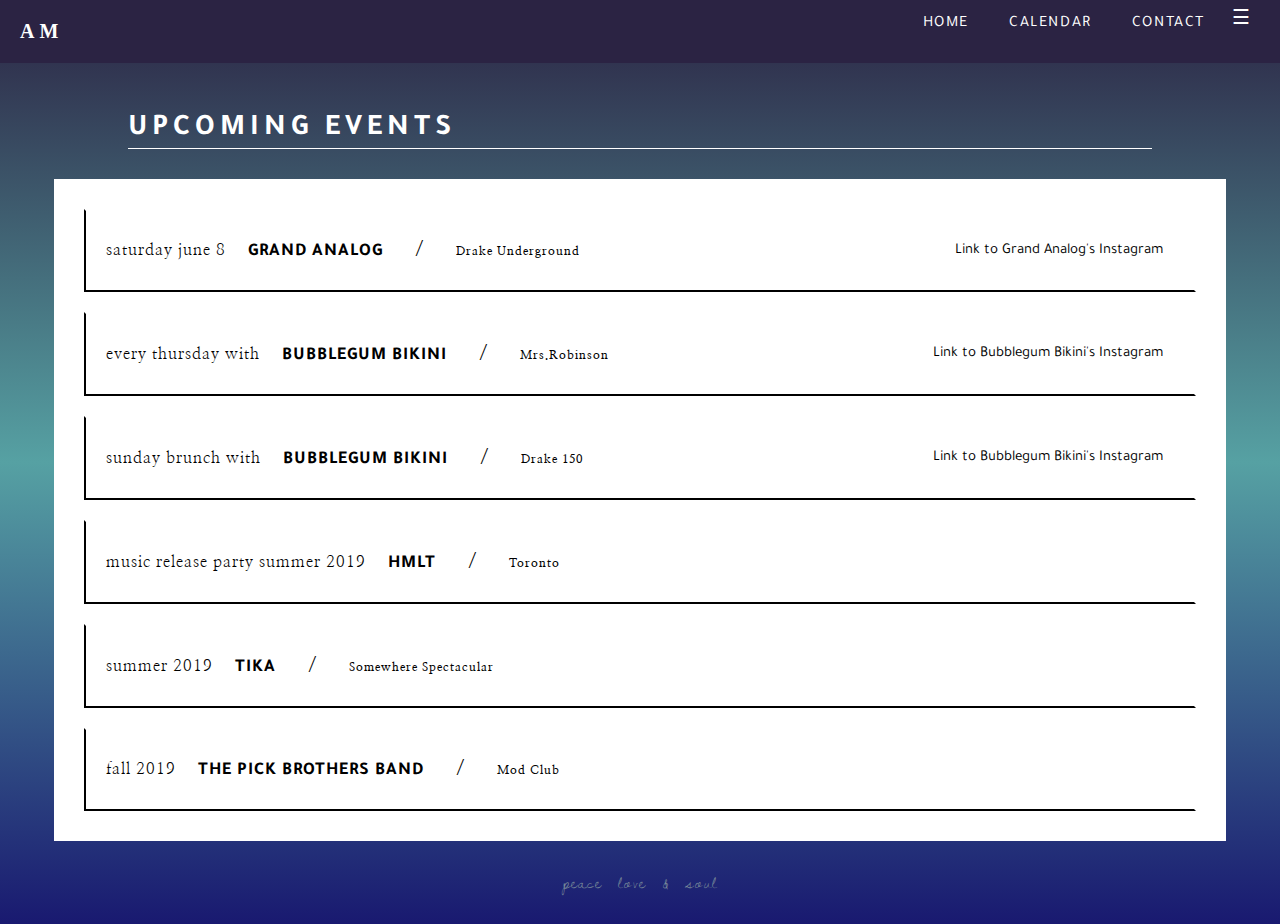
<file: calendar.html>
<!DOCTYPE html>
<html lang="en">
<head>
    <meta charset="UTF-8">
    <title>Aubrey McGhee / Calendar</title>
    <link rel="shortcut icon" type="image/png" href="images/favicon.png">
    <meta name="viewport" content="width=device-width, initial-scale=1.0">
    <meta http-equiv="X-UA-Compatible" content="ie=edge">
    <meta name="description" content="Aubrey is a Toronto based Saxaphonist and music producer ">
	<meta name="keywords" content="saxaphone, music, toronto">
    <link href="https://fonts.googleapis.com/css?family=Nanum+Myeongjo:400,800|Tajawal:400,700" rel="stylesheet">
    <link rel="stylesheet" href="https://use.fontawesome.com/releases/v5.8.1/css/all.css" integrity="sha384-50oBUHEmvpQ+1lW4y57PTFmhCaXp0ML5d60M1M7uH2+nqUivzIebhndOJK28anvf" crossorigin="anonymous">
    <link href="https://fonts.googleapis.com/css?family=Dawning+of+a+New+Day" rel="stylesheet">
    <link rel="stylesheet" href="styles/main.css"/>
    
</head>

<body>

    <header>
        <div class="headContainer">
            <div class="logo">
                <h1>AM</h1>
            </div>
            <div class="hamburger">
                <label for="toggle">&#9776;</label>
                <input type="checkbox" id="toggle">
                <ul class="dropDown">
                    <li>
                        <a href="https://www.instagram.com/therealmcghee/?utm_source=ig_profile_share&igshid=limye2cjjm8s">
                        <i class="fab fa-instagram"></i>
                        <span class="sr-only">Link to Aubrey's Instagram</span>
                        </a>
                    </li>
                    <li>
                        <a href="https://twitter.com/therealmcghee?lang=en">
                            <i class="fab fa-twitter"></i>
                            <span class="sr-only">Link to Aubrey's twitter</span>
                        </a>
                    </li>
                </ul>
            </div>	
            <nav class ="topNav">
                <ul>
                    <li><a href="index.html">Home</a></li>
                    <li><a href="calendar.html">Calendar</a></li>
                    <li><a href="contact.html">Contact</a></li>
                </ul>
            </nav>
        </div>	 
    </header>


    <div class ="title">
        <h1>Upcoming Events</h1>
    </div>

    <div class="upcoming">
        <div class="LiveEvent">
            <h1> saturday June 8</h1>
            <h2>Grand Analog</h2>
            <p>/</p>
            <h3>Drake Underground</h3>
            <a class="socialLink" href="https://www.instagram.com/grandanalog/?hl=en">
                <i class="fab fa-instagram"></i>
                <span class="sr-only">Link to Grand Analog's Instagram </span>
            </a>
        </div>
        <div class="LiveEvent">
            <h1>Every Thursday with </h1>
            <h2>Bubblegum Bikini</h2>
            <p>/</p>
            <h3>Mrs.Robinson</h3>
            <a class="socialLink" href="https://www.instagram.com/bubblegumbikini/?hl=en">
                <i class="fab fa-instagram"></i>
                <span class="sr-only">Link to Bubblegum Bikini's Instagram </span>
            </a>
        </div>
        <div class="LiveEvent">
            <h1>sunday brunch with </h1>
            <h2>Bubblegum Bikini</h2>
            <p>/</p>
            <h3>Drake 150</h3>
            <a class="socialLink" href="https://www.instagram.com/bubblegumbikini/?hl=en">
                <i class="fab fa-instagram"></i>
                <span class="sr-only">Link to Bubblegum Bikini's Instagram </span>
            </a>
        </div>
        <div class="LiveEvent">
            <h1>music release party summer 2019</h1>
            <h2>HMLT</h2>
            <p>/</p>
            <h3>Toronto</h3>
            <!-- <a href="">Join us</a> -->
         </div>
        <div class="LiveEvent">
            <h1>summer 2019</h1>
            <h2>TiKA</h2>
            <p>/</p>
            <h3>Somewhere Spectacular</h3>
            <!-- <a href="">Join us</a> -->
        </div>
        <div class="LiveEvent">
            <h1>fall 2019</h1>
            <h2>the Pick Brothers Band</h2>
            <p>/</p>
            <h3>Mod Club</h3>
            <!-- <a href="">Join us</a>          -->
       </div>
    </div>


<footer>
    <p>peace love & soul</p>
</footer>


</body>
</html>
</file>
<file: styles/main.css>
html {
  line-height: 1.15;
  -ms-text-size-adjust: 100%;
  -webkit-text-size-adjust: 100%;
}

body {
  margin: 0;
}

article, aside, footer, header, nav, section {
  display: block;
}

h1 {
  font-size: 2em;
  margin: .67em 0;
}

figcaption, figure, main {
  display: block;
}

figure {
  margin: 1em 40px;
}

hr {
  -webkit-box-sizing: content-box;
          box-sizing: content-box;
  height: 0;
  overflow: visible;
}

pre {
  font-family: monospace,monospace;
  font-size: 1em;
}

a {
  background-color: transparent;
  -webkit-text-decoration-skip: objects;
}

abbr[title] {
  border-bottom: none;
  text-decoration: underline;
  -webkit-text-decoration: underline dotted;
          text-decoration: underline dotted;
}

b, strong {
  font-weight: inherit;
}

b, strong {
  font-weight: bolder;
}

code, kbd, samp {
  font-family: monospace,monospace;
  font-size: 1em;
}

dfn {
  font-style: italic;
}

mark {
  background-color: #ff0;
  color: #000;
}

small {
  font-size: 80%;
}

sub, sup {
  font-size: 75%;
  line-height: 0;
  position: relative;
  vertical-align: baseline;
}

sub {
  bottom: -.25em;
}

sup {
  top: -.5em;
}

audio, video {
  display: inline-block;
}

audio:not([controls]) {
  display: none;
  height: 0;
}

img {
  border-style: none;
}

svg:not(:root) {
  overflow: hidden;
}

button, input, optgroup, select, textarea {
  font-family: sans-serif;
  font-size: 100%;
  line-height: 1.15;
  margin: 0;
}

button, input {
  overflow: visible;
}

button, select {
  text-transform: none;
}

button, html [type=button], [type=reset], [type=submit] {
  -webkit-appearance: button;
}

button::-moz-focus-inner, [type=button]::-moz-focus-inner, [type=reset]::-moz-focus-inner, [type=submit]::-moz-focus-inner {
  border-style: none;
  padding: 0;
}

button:-moz-focusring, [type=button]:-moz-focusring, [type=reset]:-moz-focusring, [type=submit]:-moz-focusring {
  outline: 1px dotted ButtonText;
}

fieldset {
  padding: .35em .75em .625em;
}

legend {
  -webkit-box-sizing: border-box;
          box-sizing: border-box;
  color: inherit;
  display: table;
  max-width: 100%;
  padding: 0;
  white-space: normal;
}

progress {
  display: inline-block;
  vertical-align: baseline;
}

textarea {
  overflow: auto;
}

[type=checkbox], [type=radio] {
  -webkit-box-sizing: border-box;
          box-sizing: border-box;
  padding: 0;
}

[type=number]::-webkit-inner-spin-button, [type=number]::-webkit-outer-spin-button {
  height: auto;
}

[type=search] {
  -webkit-appearance: textfield;
  outline-offset: -2px;
}

[type=search]::-webkit-search-cancel-button, [type=search]::-webkit-search-decoration {
  -webkit-appearance: none;
}

::-webkit-file-upload-button {
  -webkit-appearance: button;
  font: inherit;
}

details, menu {
  display: block;
}

summary {
  display: list-item;
}

canvas {
  display: inline-block;
}

template {
  display: none;
}

[hidden] {
  display: none;
}

.clearfix:after {
  visibility: hidden;
  display: block;
  font-size: 0;
  content: " ";
  clear: both;
  height: 0;
}

html {
  line-height: 1.15;
  -ms-text-size-adjust: 100%;
  -webkit-text-size-adjust: 100%;
}

body {
  margin: 0;
}

article, aside, footer, header, nav, section {
  display: block;
}

h1 {
  font-size: 2em;
  margin: .67em 0;
}

figcaption, figure, main {
  display: block;
}

figure {
  margin: 1em 40px;
}

hr {
  -webkit-box-sizing: content-box;
          box-sizing: content-box;
  height: 0;
  overflow: visible;
}

pre {
  font-family: monospace,monospace;
  font-size: 1em;
}

a {
  background-color: transparent;
  -webkit-text-decoration-skip: objects;
}

abbr[title] {
  border-bottom: none;
  text-decoration: underline;
  -webkit-text-decoration: underline dotted;
          text-decoration: underline dotted;
}

b, strong {
  font-weight: inherit;
}

b, strong {
  font-weight: bolder;
}

code, kbd, samp {
  font-family: monospace,monospace;
  font-size: 1em;
}

dfn {
  font-style: italic;
}

mark {
  background-color: #ff0;
  color: #000;
}

small {
  font-size: 80%;
}

sub, sup {
  font-size: 75%;
  line-height: 0;
  position: relative;
  vertical-align: baseline;
}

sub {
  bottom: -.25em;
}

sup {
  top: -.5em;
}

audio, video {
  display: inline-block;
}

audio:not([controls]) {
  display: none;
  height: 0;
}

img {
  border-style: none;
}

svg:not(:root) {
  overflow: hidden;
}

button, input, optgroup, select, textarea {
  font-family: sans-serif;
  font-size: 100%;
  line-height: 1.15;
  margin: 0;
}

button, input {
  overflow: visible;
}

button, select {
  text-transform: none;
}

button, html [type=button], [type=reset], [type=submit] {
  -webkit-appearance: button;
}

button::-moz-focus-inner, [type=button]::-moz-focus-inner, [type=reset]::-moz-focus-inner, [type=submit]::-moz-focus-inner {
  border-style: none;
  padding: 0;
}

button:-moz-focusring, [type=button]:-moz-focusring, [type=reset]:-moz-focusring, [type=submit]:-moz-focusring {
  outline: 1px dotted ButtonText;
}

fieldset {
  padding: .35em .75em .625em;
}

legend {
  -webkit-box-sizing: border-box;
          box-sizing: border-box;
  color: inherit;
  display: table;
  max-width: 100%;
  padding: 0;
  white-space: normal;
}

progress {
  display: inline-block;
  vertical-align: baseline;
}

textarea {
  overflow: auto;
}

[type=checkbox], [type=radio] {
  -webkit-box-sizing: border-box;
          box-sizing: border-box;
  padding: 0;
}

[type=number]::-webkit-inner-spin-button, [type=number]::-webkit-outer-spin-button {
  height: auto;
}

[type=search] {
  -webkit-appearance: textfield;
  outline-offset: -2px;
}

[type=search]::-webkit-search-cancel-button, [type=search]::-webkit-search-decoration {
  -webkit-appearance: none;
}

::-webkit-file-upload-button {
  -webkit-appearance: button;
  font: inherit;
}

details, menu {
  display: block;
}

summary {
  display: list-item;
}

canvas {
  display: inline-block;
}

template {
  display: none;
}

[hidden] {
  display: none;
}

.clearfix:after {
  visibility: hidden;
  display: block;
  font-size: 0;
  content: " ";
  clear: both;
  height: 0;
}

header {
  background-color: #2b2343;
  position: -webkit-sticky;
  position: sticky;
  top: 0;
  z-index: 10;
}

.hamburger label {
  font-size: 2rem;
  position: absolute;
  top: 10px;
  right: 30px;
}

.hamburger #toggle {
  display: none;
  width: 100px;
}

.hamburger #toggle:checked + .dropDown {
  display: block;
}

.headContainer .dropDown {
  display: -webkit-box;
  display: -ms-flexbox;
  display: flex;
  -webkit-box-orient: vertical;
  -webkit-box-direction: normal;
      -ms-flex-direction: column;
          flex-direction: column;
  display: none;
  position: absolute;
  z-index: 3;
  top: 45px;
  right: 0px;
  display: none;
}

.headContainer .dropDown li {
  background-color: #2b2343;
  padding: 15px;
  margin: 0;
  width: 100%;
}

.headContainer .dropDown a {
  display: block;
  text-align: center;
}

.headContainer {
  display: -webkit-box;
  display: -ms-flexbox;
  display: flex;
  -webkit-box-orient: horizontal;
  -webkit-box-direction: normal;
      -ms-flex-direction: row;
          flex-direction: row;
  width: 100%;
  position: relative;
}

.headContainer .logo {
  margin: 10px;
  width: 20%;
}

.headContainer .logo h1 {
  color: white;
  font-family: 'Tinos', serif;
  font-size: 2rem;
  letter-spacing: .5rem;
  margin: 10px;
  padding: 0;
}

.headContainer .topNav {
  display: -webkit-box;
  display: -ms-flexbox;
  display: flex;
  -webkit-box-pack: end;
      -ms-flex-pack: end;
          justify-content: flex-end;
  width: 100%;
  margin-right: 50px;
}

.headContainer ul {
  font-size: 1.6rem;
  list-style-type: none;
  display: -webkit-box;
  display: -ms-flexbox;
  display: flex;
  padding: 0;
  margin: .5rem;
}

.headContainer li {
  padding: 10px;
  display: block;
}

.headContainer a {
  text-decoration: none;
  color: white;
  text-transform: uppercase;
  letter-spacing: .1em;
  padding: 10px;
  border-bottom: 1px solid transparent;
}

.headContainer a:hover {
  border-bottom: 2px solid #778899;
}

.headContainer a:active {
  background-color: white;
  color: black;
  padding: 10px;
}

footer p {
  color: #778899;
  font-family: "Dawning of a New Day", cursive;
  font-size: 2rem;
  font-stretch: ultra-expanded;
  padding: 30px;
  margin: 0 auto;
  text-align: center;
  letter-spacing: .05em;
  word-spacing: .3em;
}

@media (max-width: 765px) {
  .topNav {
    margin-right: 10x;
  }
  ul {
    font-size: .5rem;
    padding-right: 10px;
  }
  li {
    padding: 5px;
  }
  a {
    letter-spacing: .1em;
    padding: 10px;
    border-bottom: 1px solid transparent;
  }
  a:hover {
    border-bottom: 2px solid #778899;
  }
  a:active {
    padding: 10px;
  }
}

@media (max-width: 550px) {
  .headContainer .logo h1 {
    margin: 5px;
    font-size: 2rem;
  }
  .hamburger label {
    font-size: 2rem;
    position: absolute;
    top: 20px;
    right: 20px;
  }
  .topNav {
    margin-right: 10x;
  }
  .topNav ul {
    font-size: 1.3rem;
    padding-right: 10px;
  }
  .topNav li {
    padding: 5px;
  }
  .topNav a:active {
    padding: 5px;
  }
}

html {
  line-height: 1.15;
  -ms-text-size-adjust: 100%;
  -webkit-text-size-adjust: 100%;
}

body {
  margin: 0;
}

article, aside, footer, header, nav, section {
  display: block;
}

h1 {
  font-size: 2em;
  margin: .67em 0;
}

figcaption, figure, main {
  display: block;
}

figure {
  margin: 1em 40px;
}

hr {
  -webkit-box-sizing: content-box;
          box-sizing: content-box;
  height: 0;
  overflow: visible;
}

pre {
  font-family: monospace,monospace;
  font-size: 1em;
}

a {
  background-color: transparent;
  -webkit-text-decoration-skip: objects;
}

abbr[title] {
  border-bottom: none;
  text-decoration: underline;
  -webkit-text-decoration: underline dotted;
          text-decoration: underline dotted;
}

b, strong {
  font-weight: inherit;
}

b, strong {
  font-weight: bolder;
}

code, kbd, samp {
  font-family: monospace,monospace;
  font-size: 1em;
}

dfn {
  font-style: italic;
}

mark {
  background-color: #ff0;
  color: #000;
}

small {
  font-size: 80%;
}

sub, sup {
  font-size: 75%;
  line-height: 0;
  position: relative;
  vertical-align: baseline;
}

sub {
  bottom: -.25em;
}

sup {
  top: -.5em;
}

audio, video {
  display: inline-block;
}

audio:not([controls]) {
  display: none;
  height: 0;
}

img {
  border-style: none;
}

svg:not(:root) {
  overflow: hidden;
}

button, input, optgroup, select, textarea {
  font-family: sans-serif;
  font-size: 100%;
  line-height: 1.15;
  margin: 0;
}

button, input {
  overflow: visible;
}

button, select {
  text-transform: none;
}

button, html [type=button], [type=reset], [type=submit] {
  -webkit-appearance: button;
}

button::-moz-focus-inner, [type=button]::-moz-focus-inner, [type=reset]::-moz-focus-inner, [type=submit]::-moz-focus-inner {
  border-style: none;
  padding: 0;
}

button:-moz-focusring, [type=button]:-moz-focusring, [type=reset]:-moz-focusring, [type=submit]:-moz-focusring {
  outline: 1px dotted ButtonText;
}

fieldset {
  padding: .35em .75em .625em;
}

legend {
  -webkit-box-sizing: border-box;
          box-sizing: border-box;
  color: inherit;
  display: table;
  max-width: 100%;
  padding: 0;
  white-space: normal;
}

progress {
  display: inline-block;
  vertical-align: baseline;
}

textarea {
  overflow: auto;
}

[type=checkbox], [type=radio] {
  -webkit-box-sizing: border-box;
          box-sizing: border-box;
  padding: 0;
}

[type=number]::-webkit-inner-spin-button, [type=number]::-webkit-outer-spin-button {
  height: auto;
}

[type=search] {
  -webkit-appearance: textfield;
  outline-offset: -2px;
}

[type=search]::-webkit-search-cancel-button, [type=search]::-webkit-search-decoration {
  -webkit-appearance: none;
}

::-webkit-file-upload-button {
  -webkit-appearance: button;
  font: inherit;
}

details, menu {
  display: block;
}

summary {
  display: list-item;
}

canvas {
  display: inline-block;
}

template {
  display: none;
}

[hidden] {
  display: none;
}

.clearfix:after {
  visibility: hidden;
  display: block;
  font-size: 0;
  content: " ";
  clear: both;
  height: 0;
}

html {
  line-height: 1.15;
  -ms-text-size-adjust: 100%;
  -webkit-text-size-adjust: 100%;
}

body {
  margin: 0;
}

article, aside, footer, header, nav, section {
  display: block;
}

h1 {
  font-size: 2em;
  margin: .67em 0;
}

figcaption, figure, main {
  display: block;
}

figure {
  margin: 1em 40px;
}

hr {
  -webkit-box-sizing: content-box;
          box-sizing: content-box;
  height: 0;
  overflow: visible;
}

pre {
  font-family: monospace,monospace;
  font-size: 1em;
}

a {
  background-color: transparent;
  -webkit-text-decoration-skip: objects;
}

abbr[title] {
  border-bottom: none;
  text-decoration: underline;
  -webkit-text-decoration: underline dotted;
          text-decoration: underline dotted;
}

b, strong {
  font-weight: inherit;
}

b, strong {
  font-weight: bolder;
}

code, kbd, samp {
  font-family: monospace,monospace;
  font-size: 1em;
}

dfn {
  font-style: italic;
}

mark {
  background-color: #ff0;
  color: #000;
}

small {
  font-size: 80%;
}

sub, sup {
  font-size: 75%;
  line-height: 0;
  position: relative;
  vertical-align: baseline;
}

sub {
  bottom: -.25em;
}

sup {
  top: -.5em;
}

audio, video {
  display: inline-block;
}

audio:not([controls]) {
  display: none;
  height: 0;
}

img {
  border-style: none;
}

svg:not(:root) {
  overflow: hidden;
}

button, input, optgroup, select, textarea {
  font-family: sans-serif;
  font-size: 100%;
  line-height: 1.15;
  margin: 0;
}

button, input {
  overflow: visible;
}

button, select {
  text-transform: none;
}

button, html [type=button], [type=reset], [type=submit] {
  -webkit-appearance: button;
}

button::-moz-focus-inner, [type=button]::-moz-focus-inner, [type=reset]::-moz-focus-inner, [type=submit]::-moz-focus-inner {
  border-style: none;
  padding: 0;
}

button:-moz-focusring, [type=button]:-moz-focusring, [type=reset]:-moz-focusring, [type=submit]:-moz-focusring {
  outline: 1px dotted ButtonText;
}

fieldset {
  padding: .35em .75em .625em;
}

legend {
  -webkit-box-sizing: border-box;
          box-sizing: border-box;
  color: inherit;
  display: table;
  max-width: 100%;
  padding: 0;
  white-space: normal;
}

progress {
  display: inline-block;
  vertical-align: baseline;
}

textarea {
  overflow: auto;
}

[type=checkbox], [type=radio] {
  -webkit-box-sizing: border-box;
          box-sizing: border-box;
  padding: 0;
}

[type=number]::-webkit-inner-spin-button, [type=number]::-webkit-outer-spin-button {
  height: auto;
}

[type=search] {
  -webkit-appearance: textfield;
  outline-offset: -2px;
}

[type=search]::-webkit-search-cancel-button, [type=search]::-webkit-search-decoration {
  -webkit-appearance: none;
}

::-webkit-file-upload-button {
  -webkit-appearance: button;
  font: inherit;
}

details, menu {
  display: block;
}

summary {
  display: list-item;
}

canvas {
  display: inline-block;
}

template {
  display: none;
}

[hidden] {
  display: none;
}

.clearfix:after {
  visibility: hidden;
  display: block;
  font-size: 0;
  content: " ";
  clear: both;
  height: 0;
}

header {
  background-color: #2b2343;
  position: -webkit-sticky;
  position: sticky;
  top: 0;
  z-index: 10;
}

.hamburger label {
  font-size: 2rem;
  position: absolute;
  top: 10px;
  right: 30px;
}

.hamburger #toggle {
  display: none;
  width: 100px;
}

.hamburger #toggle:checked + .dropDown {
  display: block;
}

.headContainer .dropDown {
  display: -webkit-box;
  display: -ms-flexbox;
  display: flex;
  -webkit-box-orient: vertical;
  -webkit-box-direction: normal;
      -ms-flex-direction: column;
          flex-direction: column;
  display: none;
  position: absolute;
  z-index: 3;
  top: 45px;
  right: 0px;
  display: none;
}

.headContainer .dropDown li {
  background-color: #2b2343;
  padding: 15px;
  margin: 0;
  width: 100%;
}

.headContainer .dropDown a {
  display: block;
  text-align: center;
}

.headContainer {
  display: -webkit-box;
  display: -ms-flexbox;
  display: flex;
  -webkit-box-orient: horizontal;
  -webkit-box-direction: normal;
      -ms-flex-direction: row;
          flex-direction: row;
  width: 100%;
  position: relative;
}

.headContainer .logo {
  margin: 10px;
  width: 20%;
}

.headContainer .logo h1 {
  color: white;
  font-family: 'Tinos', serif;
  font-size: 2rem;
  letter-spacing: .5rem;
  margin: 10px;
  padding: 0;
}

.headContainer .topNav {
  display: -webkit-box;
  display: -ms-flexbox;
  display: flex;
  -webkit-box-pack: end;
      -ms-flex-pack: end;
          justify-content: flex-end;
  width: 100%;
  margin-right: 50px;
}

.headContainer ul {
  font-size: 1.6rem;
  list-style-type: none;
  display: -webkit-box;
  display: -ms-flexbox;
  display: flex;
  padding: 0;
  margin: .5rem;
}

.headContainer li {
  padding: 10px;
  display: block;
}

.headContainer a {
  text-decoration: none;
  color: white;
  text-transform: uppercase;
  letter-spacing: .1em;
  padding: 10px;
  border-bottom: 1px solid transparent;
}

.headContainer a:hover {
  border-bottom: 2px solid #778899;
}

.headContainer a:active {
  background-color: white;
  color: black;
  padding: 10px;
}

footer p {
  color: #778899;
  font-family: "Dawning of a New Day", cursive;
  font-size: 2rem;
  font-stretch: ultra-expanded;
  padding: 30px;
  margin: 0 auto;
  text-align: center;
  letter-spacing: .05em;
  word-spacing: .3em;
}

@media (max-width: 765px) {
  .topNav {
    margin-right: 10x;
  }
  ul {
    font-size: .5rem;
    padding-right: 10px;
  }
  li {
    padding: 5px;
  }
  a {
    letter-spacing: .1em;
    padding: 10px;
    border-bottom: 1px solid transparent;
  }
  a:hover {
    border-bottom: 2px solid #778899;
  }
  a:active {
    padding: 10px;
  }
}

@media (max-width: 550px) {
  .headContainer .logo h1 {
    margin: 5px;
    font-size: 2rem;
  }
  .hamburger label {
    font-size: 2rem;
    position: absolute;
    top: 20px;
    right: 20px;
  }
  .topNav {
    margin-right: 10x;
  }
  .topNav ul {
    font-size: 1.3rem;
    padding-right: 10px;
  }
  .topNav li {
    padding: 5px;
  }
  .topNav a:active {
    padding: 5px;
  }
}

.clearfix:after {
  visibility: hidden;
  display: block;
  font-size: 0;
  content: " ";
  clear: both;
  height: 0;
}

body {
  background: no-repeat;
}

.upcoming {
  width: 90%;
  margin: 0 auto;
  padding: 10px;
  background-color: white;
}

.title {
  width: 80%;
  margin: 0 auto;
  padding: 0px;
}

.title h1 {
  font-family: 'Tajawal', sans-serif;
  color: white;
  text-transform: uppercase;
  letter-spacing: .5rem;
  font-size: 3rem;
  border-bottom: 1px solid white;
  margin: 50px 0px 30px 0px;
}

.LiveEvent:hover {
  background-color: #2F4F4F;
  color: white;
  border: 2px solid black;
  padding: 20px;
  margin: 20px;
}

.LiveEvent:hover .socialLink {
  color: white;
}

.LiveEvent {
  color: black;
  border-bottom: 2px solid black;
  border-left: 2px solid black;
  border-top: 2px solid white;
  border-right: 2px solid white;
  padding: 20px;
  margin: 20px;
  -webkit-transition: all .3s;
  transition: all .3s;
}

.LiveEvent h1 {
  font-family: 'Nanum Myeongjo', serif;
  font-size: 1.6rem;
  text-transform: lowercase;
  letter-spacing: .1rem;
  font-weight: 400;
  display: inline-block;
  padding-right: 20px;
}

.LiveEvent h2 {
  font-family: 'Tajawal', sans-serif;
  font-size: 1.8rem;
  letter-spacing: .1rem;
  text-transform: uppercase;
  display: inline-block;
  padding-right: 30px;
  margin: 0px;
}

.LiveEvent p {
  font-family: 'Nanum Myeongjo', serif;
  font-size: 2rem;
  font-weight: light;
  display: inline-block;
  padding-right: 30px;
  margin: 0px;
}

.LiveEvent h3 {
  font-family: 'Nanum Myeongjo', serif;
  font-size: 1.2rem;
  letter-spacing: .1rem;
  margin: 0px;
  display: inline-block;
}

.LiveEvent .socialLink {
  display: block;
  font-size: 2rem;
  text-decoration: none;
  color: black;
  font-size: 1.5rem;
  padding: 5px;
  float: right;
  border: 1px solid transparent;
  border-radius: 30%;
  padding: 10px;
}

.LiveEvent i {
  display: inline-block;
}

.socialLink:hover {
  border: 1px solid white;
  color: white;
}

html {
  line-height: 1.15;
  -ms-text-size-adjust: 100%;
  -webkit-text-size-adjust: 100%;
}

body {
  margin: 0;
}

article, aside, footer, header, nav, section {
  display: block;
}

h1 {
  font-size: 2em;
  margin: .67em 0;
}

figcaption, figure, main {
  display: block;
}

figure {
  margin: 1em 40px;
}

hr {
  -webkit-box-sizing: content-box;
          box-sizing: content-box;
  height: 0;
  overflow: visible;
}

pre {
  font-family: monospace,monospace;
  font-size: 1em;
}

a {
  background-color: transparent;
  -webkit-text-decoration-skip: objects;
}

abbr[title] {
  border-bottom: none;
  text-decoration: underline;
  -webkit-text-decoration: underline dotted;
          text-decoration: underline dotted;
}

b, strong {
  font-weight: inherit;
}

b, strong {
  font-weight: bolder;
}

code, kbd, samp {
  font-family: monospace,monospace;
  font-size: 1em;
}

dfn {
  font-style: italic;
}

mark {
  background-color: #ff0;
  color: #000;
}

small {
  font-size: 80%;
}

sub, sup {
  font-size: 75%;
  line-height: 0;
  position: relative;
  vertical-align: baseline;
}

sub {
  bottom: -.25em;
}

sup {
  top: -.5em;
}

audio, video {
  display: inline-block;
}

audio:not([controls]) {
  display: none;
  height: 0;
}

img {
  border-style: none;
}

svg:not(:root) {
  overflow: hidden;
}

button, input, optgroup, select, textarea {
  font-family: sans-serif;
  font-size: 100%;
  line-height: 1.15;
  margin: 0;
}

button, input {
  overflow: visible;
}

button, select {
  text-transform: none;
}

button, html [type=button], [type=reset], [type=submit] {
  -webkit-appearance: button;
}

button::-moz-focus-inner, [type=button]::-moz-focus-inner, [type=reset]::-moz-focus-inner, [type=submit]::-moz-focus-inner {
  border-style: none;
  padding: 0;
}

button:-moz-focusring, [type=button]:-moz-focusring, [type=reset]:-moz-focusring, [type=submit]:-moz-focusring {
  outline: 1px dotted ButtonText;
}

fieldset {
  padding: .35em .75em .625em;
}

legend {
  -webkit-box-sizing: border-box;
          box-sizing: border-box;
  color: inherit;
  display: table;
  max-width: 100%;
  padding: 0;
  white-space: normal;
}

progress {
  display: inline-block;
  vertical-align: baseline;
}

textarea {
  overflow: auto;
}

[type=checkbox], [type=radio] {
  -webkit-box-sizing: border-box;
          box-sizing: border-box;
  padding: 0;
}

[type=number]::-webkit-inner-spin-button, [type=number]::-webkit-outer-spin-button {
  height: auto;
}

[type=search] {
  -webkit-appearance: textfield;
  outline-offset: -2px;
}

[type=search]::-webkit-search-cancel-button, [type=search]::-webkit-search-decoration {
  -webkit-appearance: none;
}

::-webkit-file-upload-button {
  -webkit-appearance: button;
  font: inherit;
}

details, menu {
  display: block;
}

summary {
  display: list-item;
}

canvas {
  display: inline-block;
}

template {
  display: none;
}

[hidden] {
  display: none;
}

.clearfix:after {
  visibility: hidden;
  display: block;
  font-size: 0;
  content: " ";
  clear: both;
  height: 0;
}

html {
  line-height: 1.15;
  -ms-text-size-adjust: 100%;
  -webkit-text-size-adjust: 100%;
}

body {
  margin: 0;
}

article, aside, footer, header, nav, section {
  display: block;
}

h1 {
  font-size: 2em;
  margin: .67em 0;
}

figcaption, figure, main {
  display: block;
}

figure {
  margin: 1em 40px;
}

hr {
  -webkit-box-sizing: content-box;
          box-sizing: content-box;
  height: 0;
  overflow: visible;
}

pre {
  font-family: monospace,monospace;
  font-size: 1em;
}

a {
  background-color: transparent;
  -webkit-text-decoration-skip: objects;
}

abbr[title] {
  border-bottom: none;
  text-decoration: underline;
  -webkit-text-decoration: underline dotted;
          text-decoration: underline dotted;
}

b, strong {
  font-weight: inherit;
}

b, strong {
  font-weight: bolder;
}

code, kbd, samp {
  font-family: monospace,monospace;
  font-size: 1em;
}

dfn {
  font-style: italic;
}

mark {
  background-color: #ff0;
  color: #000;
}

small {
  font-size: 80%;
}

sub, sup {
  font-size: 75%;
  line-height: 0;
  position: relative;
  vertical-align: baseline;
}

sub {
  bottom: -.25em;
}

sup {
  top: -.5em;
}

audio, video {
  display: inline-block;
}

audio:not([controls]) {
  display: none;
  height: 0;
}

img {
  border-style: none;
}

svg:not(:root) {
  overflow: hidden;
}

button, input, optgroup, select, textarea {
  font-family: sans-serif;
  font-size: 100%;
  line-height: 1.15;
  margin: 0;
}

button, input {
  overflow: visible;
}

button, select {
  text-transform: none;
}

button, html [type=button], [type=reset], [type=submit] {
  -webkit-appearance: button;
}

button::-moz-focus-inner, [type=button]::-moz-focus-inner, [type=reset]::-moz-focus-inner, [type=submit]::-moz-focus-inner {
  border-style: none;
  padding: 0;
}

button:-moz-focusring, [type=button]:-moz-focusring, [type=reset]:-moz-focusring, [type=submit]:-moz-focusring {
  outline: 1px dotted ButtonText;
}

fieldset {
  padding: .35em .75em .625em;
}

legend {
  -webkit-box-sizing: border-box;
          box-sizing: border-box;
  color: inherit;
  display: table;
  max-width: 100%;
  padding: 0;
  white-space: normal;
}

progress {
  display: inline-block;
  vertical-align: baseline;
}

textarea {
  overflow: auto;
}

[type=checkbox], [type=radio] {
  -webkit-box-sizing: border-box;
          box-sizing: border-box;
  padding: 0;
}

[type=number]::-webkit-inner-spin-button, [type=number]::-webkit-outer-spin-button {
  height: auto;
}

[type=search] {
  -webkit-appearance: textfield;
  outline-offset: -2px;
}

[type=search]::-webkit-search-cancel-button, [type=search]::-webkit-search-decoration {
  -webkit-appearance: none;
}

::-webkit-file-upload-button {
  -webkit-appearance: button;
  font: inherit;
}

details, menu {
  display: block;
}

summary {
  display: list-item;
}

canvas {
  display: inline-block;
}

template {
  display: none;
}

[hidden] {
  display: none;
}

.clearfix:after {
  visibility: hidden;
  display: block;
  font-size: 0;
  content: " ";
  clear: both;
  height: 0;
}

header {
  background-color: #2b2343;
  position: -webkit-sticky;
  position: sticky;
  top: 0;
  z-index: 10;
}

.hamburger label {
  font-size: 2rem;
  position: absolute;
  top: 10px;
  right: 30px;
}

.hamburger #toggle {
  display: none;
  width: 100px;
}

.hamburger #toggle:checked + .dropDown {
  display: block;
}

.headContainer .dropDown {
  display: -webkit-box;
  display: -ms-flexbox;
  display: flex;
  -webkit-box-orient: vertical;
  -webkit-box-direction: normal;
      -ms-flex-direction: column;
          flex-direction: column;
  display: none;
  position: absolute;
  z-index: 3;
  top: 45px;
  right: 0px;
  display: none;
}

.headContainer .dropDown li {
  background-color: #2b2343;
  padding: 15px;
  margin: 0;
  width: 100%;
}

.headContainer .dropDown a {
  display: block;
  text-align: center;
}

.headContainer {
  display: -webkit-box;
  display: -ms-flexbox;
  display: flex;
  -webkit-box-orient: horizontal;
  -webkit-box-direction: normal;
      -ms-flex-direction: row;
          flex-direction: row;
  width: 100%;
  position: relative;
}

.headContainer .logo {
  margin: 10px;
  width: 20%;
}

.headContainer .logo h1 {
  color: white;
  font-family: 'Tinos', serif;
  font-size: 2rem;
  letter-spacing: .5rem;
  margin: 10px;
  padding: 0;
}

.headContainer .topNav {
  display: -webkit-box;
  display: -ms-flexbox;
  display: flex;
  -webkit-box-pack: end;
      -ms-flex-pack: end;
          justify-content: flex-end;
  width: 100%;
  margin-right: 50px;
}

.headContainer ul {
  font-size: 1.6rem;
  list-style-type: none;
  display: -webkit-box;
  display: -ms-flexbox;
  display: flex;
  padding: 0;
  margin: .5rem;
}

.headContainer li {
  padding: 10px;
  display: block;
}

.headContainer a {
  text-decoration: none;
  color: white;
  text-transform: uppercase;
  letter-spacing: .1em;
  padding: 10px;
  border-bottom: 1px solid transparent;
}

.headContainer a:hover {
  border-bottom: 2px solid #778899;
}

.headContainer a:active {
  background-color: white;
  color: black;
  padding: 10px;
}

footer p {
  color: #778899;
  font-family: "Dawning of a New Day", cursive;
  font-size: 2rem;
  font-stretch: ultra-expanded;
  padding: 30px;
  margin: 0 auto;
  text-align: center;
  letter-spacing: .05em;
  word-spacing: .3em;
}

@media (max-width: 765px) {
  .topNav {
    margin-right: 10x;
  }
  ul {
    font-size: .5rem;
    padding-right: 10px;
  }
  li {
    padding: 5px;
  }
  a {
    letter-spacing: .1em;
    padding: 10px;
    border-bottom: 1px solid transparent;
  }
  a:hover {
    border-bottom: 2px solid #778899;
  }
  a:active {
    padding: 10px;
  }
}

@media (max-width: 550px) {
  .headContainer .logo h1 {
    margin: 5px;
    font-size: 2rem;
  }
  .hamburger label {
    font-size: 2rem;
    position: absolute;
    top: 20px;
    right: 20px;
  }
  .topNav {
    margin-right: 10x;
  }
  .topNav ul {
    font-size: 1.3rem;
    padding-right: 10px;
  }
  .topNav li {
    padding: 5px;
  }
  .topNav a:active {
    padding: 5px;
  }
}

.clearfix:after {
  visibility: hidden;
  display: block;
  font-size: 0;
  content: " ";
  clear: both;
  height: 0;
}

body {
  font-family: 'Tajawal', sans-serif;
  color: white;
  background: -webkit-gradient(linear, left top, left bottom, from(#2b2343), color-stop(#56a1a3), to(#191970));
  background: linear-gradient(#2b2343, #56a1a3, #191970);
  background: no-repeat;
}

.wrapper {
  max-width: 1280px;
  width: 90%;
  margin: 0 auto;
}

.contactText {
  padding: 1rem;
}

.contactText h1 {
  color: white;
  font-size: 3rem;
  text-transform: uppercase;
  letter-spacing: .5rem;
  border-bottom: 1px solid white;
  margin-top: 20px;
}

.contactText p {
  color: white;
  font-size: 1.5rem;
  letter-spacing: .1rem;
}

.contactText span {
  font-weight: 700;
  text-shadow: 1px 1px black;
}

.gif {
  display: block;
}

.gif img {
  float: right;
  padding: 0;
  margin: 10px;
  width: calc(50% - 10px);
}

.formContainer {
  display: -webkit-box;
  display: -ms-flexbox;
  display: flex;
  margin: 5px;
  border: 1px solid red;
}

.formContainer .forms {
  color: white;
  font-size: 1.5rem;
  letter-spacing: .3rem;
  text-transform: uppercase;
  display: -webkit-box;
  display: -ms-flexbox;
  display: flex;
  -webkit-box-orient: vertical;
  -webkit-box-direction: normal;
      -ms-flex-direction: column;
          flex-direction: column;
  border: 1px solid purple;
  width: 100%;
}

.formContainer label {
  margin: 10px 0px 10px 0px;
}

.formContainer input {
  border: .5px solid black;
  border-radius: 2px;
  padding: 5px;
  letter-spacing: .2rem;
}

.formContainer textarea {
  font-size: 1rem;
  margin-top: 20px;
  border-radius: 2px;
  letter-spacing: .2rem;
}

.formContainer button {
  margin-top: 20px;
  padding: 10px;
  border-radius: 3px;
  -webkit-transition: all .3s;
  transition: all .3s;
  border: 1px solid;
  letter-spacing: .2rem;
  text-transform: uppercase;
  font-size: 1rem;
}

.formContainer button:hover {
  color: white;
  background-color: black;
}

@media (max-width: 765px) {
  .gif img {
    display: none;
  }
  .contactText {
    float: none;
    margin: 5px;
    width: 100%;
  }
  .contactText h1 {
    margin-top: 20px;
  }
  .contactText span {
    font-weight: 400;
    text-shadow: 1px 1px black;
  }
  .formContainer {
    float: none;
    margin: 5px;
    width: 100%;
  }
  .formContainer label {
    margin: 5px 0px 5px 0px;
  }
  .formContainer input {
    border: .5px solid black;
    border-radius: 3px;
    padding: 5px;
  }
}

body {
  font-family: 'Tajawal', sans-serif;
  background: -webkit-gradient(linear, left top, left bottom, from(#2b2343), color-stop(#56a1a3), to(#191970));
  background: linear-gradient(#2b2343, #56a1a3, #191970);
  color: white;
}

html {
  font-size: 62.5%;
}

.wrapper {
  max-width: 1280px;
  width: 95%;
  margin: 0 auto;
}

.flickContainer {
  position: relative;
}

.flickContainer .aub {
  display: block;
  position: absolute;
  top: 200px;
  left: 0;
  right: 0;
  bottom: 0;
  z-index: 2;
  color: white;
  font-size: 7rem;
  font-family: 'Tajawal', sans-serif;
  text-align: center;
  font-weight: 700;
  letter-spacing: 1rem;
}

.hero-flick .flickity-button {
  background: transparent;
}

.hero-flick .flickity-prev-next-button {
  width: 50px;
  height: 50px;
}

.hero-flick .flickity-page-dots {
  bottom: 30px;
}

.hero-flick .flickity-page-dots .dot {
  width: 10px;
  height: 10px;
  opacity: 1;
  background: transparent;
  border: 1px solid white;
}

.hero-flick .flickity-page-dots .dot.is-selected {
  background: white;
}

.hero-flick img {
  background-image: no-repeat center;
  background-attachment: fixed;
  width: 100%;
}

.cloud {
  display: -webkit-box;
  display: -ms-flexbox;
  display: flex;
  -webkit-box-orient: vertical;
  -webkit-box-direction: normal;
      -ms-flex-direction: column;
          flex-direction: column;
  margin: 1rem 0;
  padding: 50px 0px;
}

.song {
  border: 1px solid red;
}

.new h1 {
  font-family: 'Tajawal', sans-serif;
  color: white;
  text-transform: uppercase;
  letter-spacing: 1rem;
  font-size: 3rem;
  border-bottom: 1px solid white;
  margin: 50px 0px 30px 0px;
}

.latest {
  display: -webkit-box;
  display: -ms-flexbox;
  display: flex;
  -webkit-box-orient: horizontal;
  -webkit-box-direction: normal;
      -ms-flex-direction: row;
          flex-direction: row;
  -ms-flex-wrap: wrap;
      flex-wrap: wrap;
  -webkit-box-align: center;
      -ms-flex-align: center;
          align-items: center;
}

.artistRelease {
  display: -webkit-box;
  display: -ms-flexbox;
  display: flex;
  background-color: #f7f1e8;
  -webkit-box-orient: vertical;
  -webkit-box-direction: normal;
      -ms-flex-direction: column;
          flex-direction: column;
  width: calc(24% - 20px);
  padding: 10px;
  margin: 0;
  border-radius: .1rem;
}

.artistRelease img {
  width: 100%;
  border-radius: .1rem;
}

.artistRelease .artistName {
  font-family: 'Nanum Myeongjo', sans-serif;
  color: black;
  letter-spacing: .1rem;
  text-transform: uppercase;
  letter-spacing: .2rem;
  font-size: 2rem;
  padding: 0;
  margin: 5 auto;
  text-align: center;
}

.artistRelease .singleName {
  font-family: 'Nanum Myeongjo', serif;
  color: black;
  font-size: 1.5rem;
  letter-spacing: .1em;
  margin: 10px;
  text-align: center;
}

.artistRelease a {
  display: inline-block;
  background-color: #2b2343;
  color: white;
  text-decoration: none;
  text-transform: uppercase;
  letter-spacing: .2rem;
  font-weight: 700;
  font-size: 1rem;
  border: 1px solid black;
  margin: 5px auto;
  padding: 10px 15px;
  border-radius: 3px;
  -webkit-transition: all .3s;
  transition: all .3s;
}

.artistRelease a:hover {
  border: 1px solid purple;
  background-color: #f7f1e8;
  color: #2b2343;
}

.gallery .wrapper {
  width: 95%;
}

.gallery .wrapper .galleryContainer.first img {
  width: calc(33% - 4px);
  margin: 2px;
}

.gallery .wrapper .galleryContainer.second {
  margin: 20px auto;
}

.gallery .wrapper .galleryContainer.second img {
  width: calc(24.6% - 20px);
  margin: 10px;
}

.gallery .wrapper .galleryContainer.last img {
  width: calc(33% - 12px);
  margin: 5px;
}

@media (max-width: 765px) {
  .wrapper {
    max-width: 600px;
  }
  .latest {
    -ms-flex-pack: distribute;
        justify-content: space-around;
  }
  .new .artistName {
    font-size: 1.3rem;
    margin: 2 auto;
  }
  .flickContainer .aub {
    font-size: 3rem;
    color: grey;
    top: 20px;
  }
  .hero-flick .flickity-prev-next-button {
    color: white;
    width: 50px;
    height: 50px;
  }
  .hero-flick .flickity-page-dots .dot {
    width: 7px;
    height: 7px;
  }
}

@media (max-width: 520px) {
  .gallery .wrapper {
    width: 75%;
  }
  .gallery .wrapper .galleryContainer.first img {
    width: calc(33% - 5px);
    margin: 2px;
  }
  .gallery .wrapper .galleryContainer.second {
    margin: 20px auto;
  }
  .gallery .wrapper .galleryContainer.second img {
    width: calc(24.6% - 5px);
    margin: 2px;
  }
  .gallery .wrapper .galleryContainer.last img {
    width: calc(33% - 5px);
    margin: 2px;
  }
  .new .wrapper {
    width: 90%;
  }
  .latest {
    -ms-flex-pack: distribute;
        justify-content: space-around;
  }
  .latest .new .artistName {
    font-size: 1rem;
    margin: 1 auto;
  }
  .latest .singleName {
    font-size: 1rem;
    margin: 2px;
    text-align: center;
  }
  .latest a {
    letter-spacing: .1em;
    font-weight: 400;
    font-size: 1rem;
    border: 1px solid black;
    margin: 2px auto;
    padding: 5px 5px;
    border-radius: 3px;
  }
  .latest a:hover {
    background-color: white;
    color: black;
    border: 2px solid black;
  }
}
/*# sourceMappingURL=main.css.map */
</file>
